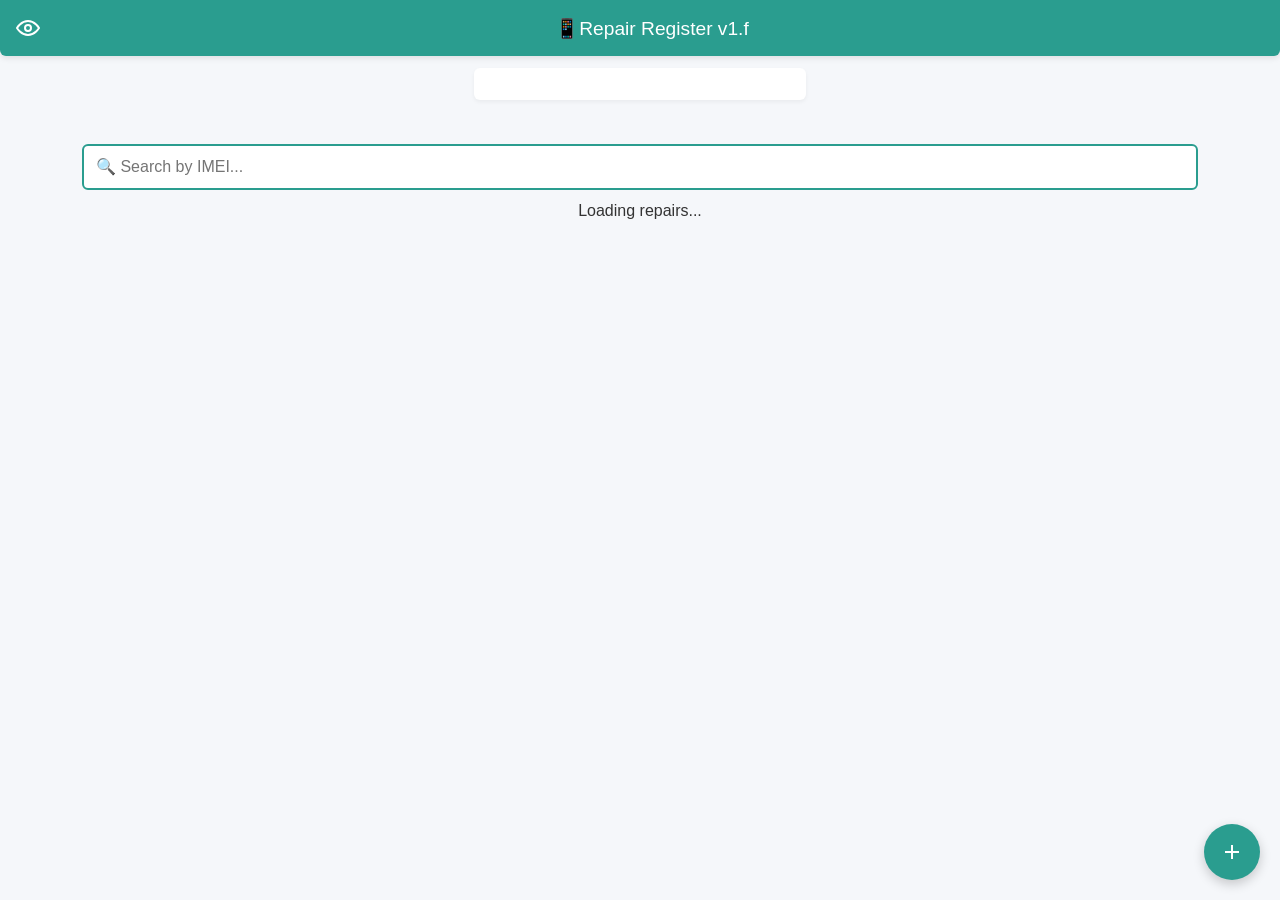
<file: index.html>
<!DOCTYPE html>
<html lang="en">
<head>
  <meta charset="UTF-8" />
    <meta name="viewport" content="width=device-width, initial-scale=1.0, minimum-scale=1.0, maximum-scale=1.0, user-scalable=no" />
    <meta name="format-detection" content="telephone=no" />
    <meta http-equiv="X-UA-Compatible" content="IE=edge" />
    <meta name="MobileOptimized" content="176" />
    <meta name="HandheldFriendly" content="True" />
  <title>Phone Repair Tracker</title>
  <link rel="stylesheet" href="style.css?v=1.f" />
</head>
<body>
  <header>
  <div class="hidetotal">
  <span id="toggleTotalsBtn" style="cursor:pointer;vertical-align:middle;">
    <!-- Eye icon SVG (visible by default) -->
    <svg id="eyeIcon" xmlns="http://www.w3.org/2000/svg" width="24" height="24" style="vertical-align:middle;" viewBox="0 0 24 24" fill="none" stroke="currentColor" stroke-width="2">
      <path d="M1 12s4-7 11-7 11 7 11 7-4 7-11 7-11-7-11-7z"/>
      <circle cx="12" cy="12" r="3"/>
    </svg>
    <!-- Eye-off icon SVG (hidden by default) -->
    <svg id="eyeOffIcon" xmlns="http://www.w3.org/2000/svg" width="24" height="24" style="vertical-align:middle;display:none;" viewBox="0 0 24 24" fill="none" stroke="currentColor" stroke-width="2">
      <path d="M17.94 17.94A10.94 10.94 0 0 1 12 19c-7 0-11-7-11-7a21.81 21.81 0 0 1 5.06-6.06"/>
      <path d="M1 1l22 22"/>
      <path d="M9.53 9.53A3.5 3.5 0 0 0 12 15.5a3.5 3.5 0 0 0 2.47-5.97"/>
      <path d="M14.47 14.47A3.5 3.5 0 0 1 12 8.5a3.5 3.5 0 0 1-2.47 5.97"/>
    </svg>
  </span>
  </div>
  <div class="h2" id="h2s">📱Repair Register v1.f</div>
  </header>
  <div class="main" id="app">
  <div class="totals" id="totals"></div>
    <div class="search-box">
      <input type="text" id="imeiSearch" placeholder="🔍 Search by IMEI..." oninput="filterByImei(this.value)" />
    </div>
    <div id="repairsList">
      <div class="loading">Loading repairs...</div>
    </div>

    <!-- Overlay -->
    <div class="sheet-overlay" id="sheetOverlay" onclick="toggleSheet(false)"></div>

    <!-- Bottom Sheet Form -->
    <div class="bottom-sheet" id="bottomSheet">
      
    </div>
  </div>

  <!-- Floating Action Button -->
    <div class="fab" onclick="toggleAdd(true)">
      <svg viewBox="0 0 24 24"><path d="M19 13h-6v6h-2v-6H5v-2h6V5h2v6h6v2z"/></svg>
</div>


<!--Add Form Start -->
<div class="add-container">
  <div class="head"><button onclick="toggleAdd(false)" class="close-button">Cancel</button >
    <h2>Add New Repair</h2>
    <button onclick="toggleAdd(false)" class="close-button">Close</button >
</div>
    
     
      <form id="repairForm">
        <input type="text" id="customer" placeholder="Customer Name" required />
        <input type="text" id="model" placeholder="Phone Model" required list="phone-models" />
        <datalist id="phone-models">
          <option value="iPhone 15 Pro Max">
          <option value="iPhone 15 Pro">
          <option value="iPhone X">
          <option value="iPhone XR">
          <option value="iPhone 12 Pro">
          <option value="iPhone 12 Pro">
          <option value="iPhone 12 Pro Max">
          <option value="iPhone 6s">
          <option value="iPhone 7 plus">
          <option value="iPhone 13 Pro">
          <option value="iPhone 13 Pro">
          <option value="iPhone 13 Pro Max">
          <option value="iPhone 14">
          <option value="iPhone 14 Pro">
          <option value="iPhone 14 Pro max">
          <option value="iPhone 15 Pro Max">
          <option value="iPhone 6s">
          <option value="iPhone 7">
          <option value="iPhone 8">
          <option value="iPhone 5">
          <option value="iPhone es">
          <option value="Samsung Galaxy S24 Ultra">
          <option value="Samsung Galaxy S23">
          <option value="Samsung Galaxy A54">
          <option value="Itel P40">
          <option value="Itel A06">
          <option value="Readme 12">
          <option value="Xiaomi 14 Pro">
          <option value="Tecno Camon 20">
          <option value="Infinix Note 30">
          <option value="Huawei P60 Pro">
          <option value="Nokia G42">
          <option value="Vivo V29">
          <!-- Add more as needed -->
        </datalist>
        <input type="number" id="imei" placeholder="Phone IMEI (15 digits)" maxlength="15" required list="imei-type"/>
          <datalist id="imei-type">
           <option value="351111111111111">
          <option value="35000000000000">
          </datalist>
        <input id="description" placeholder="Repair Description" required list="repair-type" />
        <datalist id="repair-type">
          <option value="Frp Unlock">
          <option value="Flashing">
          <option value="Icloud Unlock">
          <option value="Icloud Create">
          <option value="Icloud Bypass">
          <option value="Bootloop Repair">
          <option value="Virus Removal">
          <option value="Flashing Reload">
          <option value="Other">
        </datalist>
        <input type="number" id="amount" placeholder="Amount Charged ($)" required />
    <div class="imagebox">
      <input type="file" id="cameraInput" accept="image/*" capture="environment" style="display:none;" />
      <button type="button" id="snapBtn">
        <svg xmlns="http://www.w3.org/2000/svg" width="20" height="20" style="vertical-align:middle;margin-right:4px;" viewBox="0 0 24 24" fill="none" stroke="currentColor" stroke-width="2">
          <path d="M23 19a2 2 0 0 1-2 2H3a2 2 0 0 1-2-2V7a2 2 0 0 1 2-2h3.17a2 2 0 0 0 1.41-.59l1.83-1.82A2 2 0 0 1 10.83 2h2.34a2 2 0 0 1 1.42.59l1.83 1.82A2 2 0 0 0 17.83 5H21a2 2 0 0 1 2 2z"/>
          <circle cx="12" cy="13" r="4"/>
        </svg>
        Snap Photo
      </button>
      <div id="previewBox"></div>
    </div>  
        <button type="submit">Add Repair</button>
      </form> 
</div>
<!--End of Add Form -->

<div class="loader" id="globalLoader" style="display:none;">
  <div class="spinner"></div>
</div>
  <script src="https://telegram.org/js/telegram-web-app.js "></script>
  <script src="app.js?v=1.f"></script>
</body>
</html>
</file>
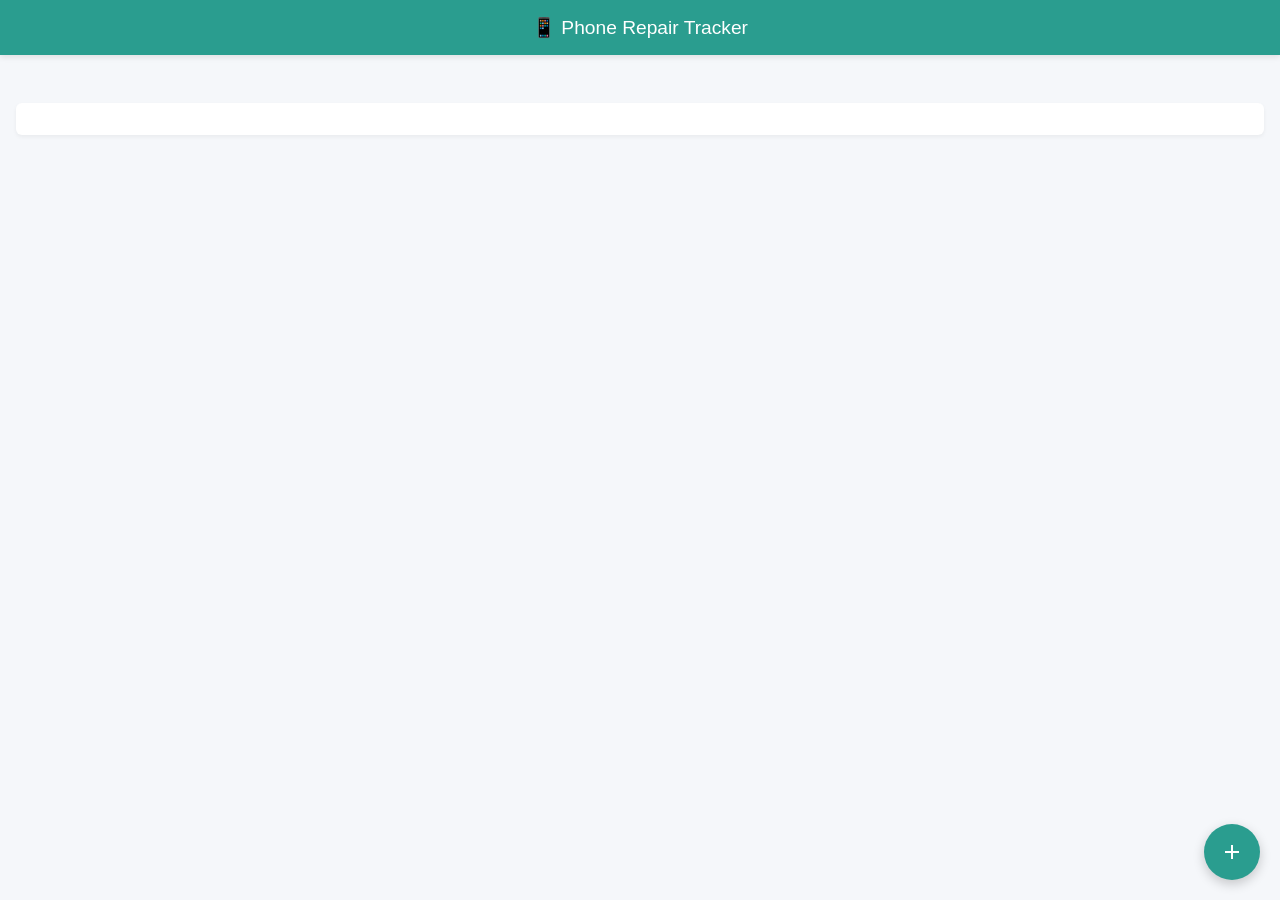
<file: Index.html>
<!DOCTYPE html>
<html lang="en">
<head>
  <meta charset="UTF-8" />
  <meta name="viewport" content="width=device-width, initial-scale=1.0"/>
  <title>Phone Repair Tracker</title>
  <style>
    body {
      font-family: 'Segoe UI', sans-serif;
      margin: 0;
      padding: 0;
      background: #f5f7fa;
      color: #333;
      /* overflow-x: hidden; */
      width:100%;
    }
    header {
      background-color: #2a9d8f;
      color: white;
      padding: 1rem;
      text-align: center;
      font-size: 1.2rem;
      box-shadow: 0 2px 6px rgba(0,0,0,0.1);
    }
    main {
      width: 100%!
      margin: auto;
      padding: 1rem;
    }
    .repair-item {
      background: white;
      border-radius: 6px;
      padding: 10px;
      margin-bottom: 1rem;
      box-shadow: 0 2px 4px rgba(0,0,0,0.05);
    }
    .totals {
      margin-top: 2rem;
      background: white;
      padding: 1rem;
      border-radius: 6px;
      box-shadow: 0 2px 4px rgba(0,0,0,0.05);
    }
    .totals div {
      margin-bottom: 0.5rem;
    }
    .edit-delete {
      display: flex;
      justify-content: space-between;
      margin-top: 0.5rem;
    }
    .edit-delete button {
      background: none;
      border: none;
      color: #2a9d8f;
      font-size: 0.9rem;
      cursor: pointer;
    }
    .edit-delete button:hover {
      text-decoration: underline;
    }

    /* Bottom Sheet */
    .bottom-sheet {
      position: fixed;
      bottom: -100%;
      left: 0;
      width: 100%;
      margin: auto;
      background: white;
      border-radius: 12px 12px 0 0;
      box-shadow: 0 -2px 10px rgba(0,0,0,0.1);
      padding: 1rem;
      z-index: 10001;
      transition: bottom 0.3s ease-in-out;
    }

    .bottom-sheet.active {
      bottom: 0;
    }

    .sheet-overlay {
      position: fixed;
      top: 0;
      left: 0;
      right: 0;
      bottom: 0;
      background: transparent;
      z-index: 999;
      pointer-events: none;
      transition: background 0.3s ease-in-out;
    }

    .sheet-overlay.active {
      background: rgba(0,0,0,0.4);
      pointer-events: auto;
    }

    /* FAB */
    .fab {
      position: fixed;
      bottom: 20px;
      right: 20px;
      width: 56px;
      height: 56px;
      background-color: #2a9d8f;
      border-radius: 50%;
      box-shadow: 0 4px 12px rgba(0,0,0,0.2);
      display: flex;
      align-items: center;
      justify-content: center;
      cursor: pointer;
      z-index: 1000;
      transition: transform 0.2s ease;
    }

    .fab:hover {
      transform: scale(1.05);
    }

    .fab svg {
      fill: white;
      width: 24px;
      height: 24px;
    }

    /* Form Styles Inside Sheet */
    .bottom-sheet input,
    .bottom-sheet textarea,
    .bottom-sheet button {
      width: 100%;
      padding: 0.75rem;
      margin-bottom: 1rem;
      border: 1px solid #ccc;
      border-radius: 6px;
      font-size: 1rem;
    }

    .bottom-sheet button {
      background-color: #2a9d8f;
      color: white;
      cursor: pointer;
      transition: background 0.3s ease;
    }

    .bottom-sheet button:hover {
      background-color: #21867a;
    }
  </style>
</head>
<body>
  <header>📱 Phone Repair Tracker</header>
  <main id="app">
    <div class="totals" id="totals"></div>
    <div id="repairsList"></div>

    <!-- Floating Action Button -->
    <div class="fab" onclick="toggleSheet(true)">
      <svg viewBox="0 0 24 24"><path d="M19 13h-6v6h-2v-6H5v-2h6V5h2v6h6v2z"/></svg>
    </div>

    <!-- Overlay -->
    <div class="sheet-overlay" id="sheetOverlay" onclick="toggleSheet(false)"></div>

    <!-- Bottom Sheet Form -->
    <div class="bottom-sheet" id="bottomSheet">
      <form id="repairForm">
        <input type="text" id="customer" placeholder="Customer Name" required />
        <input type="text" id="model" placeholder="Phone Model" required />
        <textarea id="description" placeholder="Repair Description" required></textarea>
        <input type="number" id="amount" placeholder="Amount Charged ($)" required />
        <button type="submit">Add Repair</button>
      </form>
    </div>
  </main>

  <script src="https://telegram.org/js/telegram-web-app.js "></script>
  <script>
    const WebApp = window.Telegram.WebApp;
    WebApp.ready();

    const repairForm = document.getElementById('repairForm');
    const repairsList = document.getElementById('repairsList');
    const totalsDiv = document.getElementById('totals');
    const bottomSheet = document.getElementById('bottomSheet');
    const sheetOverlay = document.getElementById('sheetOverlay');

    let repairs = [];

    function loadRepairsFromCloud() {
      WebApp.CloudStorage.getKeys((err, keys) => {
        if (!err && keys.includes('repairs')) {
          WebApp.CloudStorage.get('repairs', (err, value) => {
            if (!err && value) {
              try {
                repairs = JSON.parse(value);
                renderRepairs();
                updateTotals();
              } catch (e) {
                console.error("Failed to parse stored data");
              }
            }
          });
        } else {
          repairs = [];
          renderRepairs();
          updateTotals();
        }
      });
    }

    function saveRepairsToCloud() {
      WebApp.CloudStorage.set('repairs', JSON.stringify(repairs), (err) => {
        if (err) console.error("Failed to save to CloudStorage", err);
      });
    }

    function renderRepairs() {
      repairsList.innerHTML = '';
      repairs.forEach((repair, index) => {
        const item = document.createElement('div');
        item.className = 'repair-item';
        item.innerHTML = `
          <strong>${repair.customer}</strong><br/>
          ${repair.model}<br/>
          ${repair.description}<br/>
          💵 $${parseFloat(repair.amount).toFixed(2)}<br/>
          <small>${new Date(repair.date).toLocaleString()}</small>
          <div class="edit-delete">
            <button onclick="editRepair(${index})">Edit</button>
            <button onclick="deleteRepair(${index})">Delete</button>
          </div>
        `;
        repairsList.appendChild(item);
      });
    }

    function updateTotals() {
      const now = new Date();
      const today = now.toISOString().split('T')[0];
      const currentMonth = today.slice(0, 7); // YYYY-MM
      const currentYear = today.slice(0, 4); // YYYY

      let dailyTotal = { count: 0, amount: 0 };
      let monthlyTotal = { count: 0, amount: 0 };
      let yearlyTotal = { count: 0, amount: 0 };

      repairs.forEach(repair => {
        const date = new Date(repair.date);
        const day = date.toISOString().split('T')[0];
        const month = day.slice(0, 7);
        const year = day.slice(0, 4);

        if (day === today) {
          dailyTotal.count++;
          dailyTotal.amount += parseFloat(repair.amount);
        }
        if (month === currentMonth) {
          monthlyTotal.count++;
          monthlyTotal.amount += parseFloat(repair.amount);
        }
        if (year === currentYear) {
          yearlyTotal.count++;
          yearlyTotal.amount += parseFloat(repair.amount);
        }
      });

      totalsDiv.innerHTML = `
        <h3>📊 Totals</h3>
        <div>Today: ${dailyTotal.count} phones - 💵 $${dailyTotal.amount.toFixed(2)}</div>
        <div>This Month: ${monthlyTotal.count} phones - 💵 $${monthlyTotal.amount.toFixed(2)}</div>
        <div>This Year: ${yearlyTotal.count} phones - 💵 $${yearlyTotal.amount.toFixed(2)}</div>
      `;
    }

    repairForm.addEventListener('submit', e => {
      e.preventDefault();
      const repair = {
        customer: document.getElementById('customer').value,
        model: document.getElementById('model').value,
        description: document.getElementById('description').value,
        amount: parseFloat(document.getElementById('amount').value),
        date: new Date().toISOString()
      };
      repairs.unshift(repair);
      saveRepairsToCloud();
      repairForm.reset();
      toggleSheet(false);
      renderRepairs();
      updateTotals();
    });

    function deleteRepair(index) {
      if (confirm("Are you sure you want to delete this repair?")) {
        repairs.splice(index, 1);
        saveRepairsToCloud();
        renderRepairs();
        updateTotals();
      }
    }

    function editRepair(index) {
      const repair = repairs[index];
      const newAmount = prompt("Edit Amount:", repair.amount);
      if (newAmount !== null && !isNaN(parseFloat(newAmount))) {
        repair.amount = parseFloat(newAmount);
        saveRepairsToCloud();
        renderRepairs();
        updateTotals();
      }
    }

    function toggleSheet(show) {
      if (show) {
        bottomSheet.classList.add('active');
        sheetOverlay.classList.add('active');
      } else {
        bottomSheet.classList.remove('active');
        sheetOverlay.classList.remove('active');
      }
    }

    // Load data when app starts
    loadRepairsFromCloud();
  </script>
</body>
</html>
</file>
<file: style.css>
html{
      width: 100%;
      
    }
    body {
      font-family: 'Segoe UI', sans-serif;
      margin: 0;
      padding: 0;
      background: #f5f7fa;
      color: #333;
      width: var(--tg-viewport-stable-width, 100%);
      position: relative;
    height: var(--tg-viewport-stable-height, 100vh); /* Set the height to 100% of the viewport height */ 
    display: flex;
    flex-direction: column;
    overflow: hidden;
    }

    header {
    background-color: #2a9d8f;
    border-radius: 0 0 6px 6px;
    color: white;
    padding: 1rem;
    text-align: center;
    font-size: 1.2rem;
    box-shadow: 0 2px 6px rgba(0,0,0,0.1);
    display: flex;
    align-items: center;
    justify-content: center;
    align-content: center;
    flex-direction: row;
    }


    header .h2{
      flex: 1;
    }

   .main {
      display:flex;
    flex-direction: column ;
    align-items: center; 
    margin: 0;
    padding: 0;
    position: relative;
    width: var(--tg-viewport-stable-width, 100%);
    overflow: hidden;
    overflow-y: scroll;
    height: calc(var(--tg-viewport-stable-height, 100vh) - 60px); /* Adjust height to account for header */

    }
    .search-box {
      margin-bottom: 1rem;
      width: var(--tg-viewport-stable-width, 100%);
     margin: 12px;
    display:flex;
    flex-direction: column ;
    justify-content: center;
    align-items: center; 
    }
    .search-box input {
    width: 85%;
    padding: 0.75rem;
    border-radius: 6px;
    border: 2px solid #2a9d8f;
    font-size: 1rem;
    }


    .search-box input:focus {
    border: 2px solid #8F2D56;
    outline: 2px solid #8F2D56;
    }




    .search-box input:active {
    border: 2px solid #8F2D56;
    }

/*
*Repair Item Styles
*These styles are used for each repair item displayed in the list
*They include a background, border radius, padding, and box shadow
*/

    .repair-item {
      background: white;
      border-radius: 6px;
      padding: 10px;
      width: 290px;
      margin: 12px;
      margin-bottom: 1rem;
      box-shadow: 0 2px 4px rgba(0,0,0,0.05);
    }


    .repair-item .content {
    display: flex;
    flex-direction: row;
    align-items: stretch;
    text-align: center;
    align-content: stretch;
    justify-content: flex-start;
    width: 100%;
    overflow: hidden;
    }



    .repair-item .content .texts {
    display: flex;
    flex-direction: column;
    flex-wrap: nowrap;
    width: 80%;
    margin: 0 5px;
    justify-content: flex-start;
    /* align-content: flex-start; */
    align-items: flex-start;
    }

    .texts .rname{
    font-size: 1.1rem;
    font-weight: 800;
    }

    .texts div{
    font-size: 0.8rem;
    white-space: nowrap;
    text-overflow: ellipsis;
    width: 80%;
    overflow: hidden;
    text-align: left;
    }


   .repair-item .content img {
    height: 110px;
    width: 60px;
    object-fit: cover;
    border-radius: 3px;
    }

    /*  
    *Totals Styles
    */

    .totals {
      margin-top: 2rem;
      width: 300px;
      background: white;
      padding: 1rem;
      border-radius: 6px;
      box-shadow: 0 2px 4px rgba(0,0,0,0.05);
      margin: 12px;
      margin-bottom: 2rem;
    }

    .totals-main {
      display: grid;
      grid-template-columns: auto auto;
      width: 100%;
      gap: 6px;
    }


   .colors{
    color: #8F2D56;
   color: #73D2DE;
   color: #FBB13C;
   color: #D81159;
   color: #218380;
   }


    .totals-main div {
    text-align: center;
    border-radius: 9px;
    margin: 0px;
    padding: 0.5rem;
    display: grid;
    justify-items: center;
    align-items: center;
    justify-content: center;
    align-content: center;
    }

    .totals-main div h2 {
    font-size: 0.9rem;
    margin: 0px;
    padding: 0px;
    }

    .totals-main .monthly {
        background-color: #D81159;
        color: whitesmoke;
    }



    .totals-main .yearly {
        background-color: #FBB13C;
        color: whitesmoke;
    }



    .totals-main .daily{
    background-color: #2a9d8f;
    color: whitesmoke;
    grid-row: 1 / span 3;
    }


    .repairs,.revenues {
    font-size: 1.3rem;
    font-weight: 900;
    padding: 0px !important;
    }

    .repairs::before{
        content: 'Repairs📱';
        font-size: 0.6rem;
        font-style: italic;
        font-weight: 300;
    }

    .revenues::before {
        content: 'Revenues💵';
               font-size: 0.6rem;
        font-style: italic;
        font-weight: 300;
     }

    /*  
    *End Totals Styles
    */

    .edit-delete {
      display: none;
      justify-content: space-between;
      margin-top: 0.5rem;
    }
    .edit-delete button {
      background: none;
      border: none;
      color: #2a9d8f;
      font-size: 0.9rem;
      cursor: pointer;
    }
    .edit-delete button:hover {
      text-decoration: underline;
    }

    /* Bottom Sheet */
    .bottom-sheet {
      position: fixed;
      bottom: -100%;
      left: 0;
      width: 100%;
      margin: 0;
      background: white;
      border-radius: 12px 12px 0 0;
      box-shadow: 0 -2px 10px rgba(0,0,0,0.1);
      padding: 0;
      z-index: 10001;
      transition: bottom 0.3s ease-in-out;
    display: flex;
    justify-content: center;
    align-items: center;
    flex-direction: column;
    }

    .bottom-sheet.active {
      bottom: 0;
    }

    .sheet-overlay {
      position: fixed;
      top: 0;
      left: 0;
      right: 0;
      bottom: 0;
      background: transparent;
      z-index: 10000;
      pointer-events: none;
      transition: background 0.3s ease-in-out;
    }

    .sheet-overlay.active {
      background: rgba(0,0,0,0.4);
      pointer-events: auto;
    }

    /* FAB */
    .fab {
      position: fixed;
      bottom: 20px;
      right: 20px;
      width: 56px;
      height: 56px;
      background-color: #2a9d8f;
      border-radius: 50%;
      box-shadow: 0 4px 12px rgba(0,0,0,0.2);
      display: flex;
      align-items: center;
      justify-content: center;
      cursor: pointer;
      z-index: 1000;
      transition: transform 0.2s ease;
    }

    .fab:hover {
      transform: scale(1.05);
    }

    .fab svg {
      fill: white;
      width: 24px;
      height: 24px;
    }

    /* Form Styles Inside Sheet */

     #repairForm{
    width: 100%;
    display: flex;
    justify-content: center;
    align-items: center;
    flex-direction: column;
    padding-top: 12px;
    margin: 0;
}
    .bottom-sheet input,
    .bottom-sheet textarea,
    .bottom-sheet button {
      width:  90%;
      padding: 0.75rem;
      margin-bottom: 1rem;
      border: 1px solid #ccc;
      border-radius: 6px;
      font-size: 1rem;
    }

    .bottom-sheet button {
      background-color: #2a9d8f;
      color: white;
      cursor: pointer;
      transition: background 0.3s ease;
    }

    .bottom-sheet button:hover {
      background-color: #21867a;
    }

/* 
*Add Container Styles
*This is a fixed container that appears on top of the main content
*It is used to add new repairs or revenues
*/

    .add-container {
    position: fixed;
    bottom: 0;
    left: 0;
    right: 0;
    top: 0;
    width: 100%;
    height: var(--tg-viewport-stable-height, 100%);
    background: white;
    padding: 0;
    display: none;
    flex-direction: column;
    align-content: center;
    align-items: stretch;
    overflow-x: scroll;
    transition: all cubic-bezier(0.86, -0.06, 0.15, 1) 0.5s;
    }


      .add-container  input,
    .add-container  textarea,
    .add-container button {
    width: 90%;
    padding: 0.75rem;
    height: 40px;
    margin-bottom: 1rem;
    border: 1px solid #ccc;
    border-radius: 6px;
    font-size: 1rem;
    }

 

      .add-container  input:focus,
    .add-container  textarea:focus {
    outline: 2px solid #2a9d8f;
    }

    .add-container  button {
    background-color: #2a9d8f;
    color: white;
    cursor: pointer;
    height: 60px;
    transition: background 0.3s ease;
    }


    .add-container  button:hover {
      background-color: #21867a;
    }


        /* Close Button */
    .add-container .head {
    display: flex;
    justify-content: space-between;
    align-items: baseline;
    padding: 12px 5px;
    height: 40px;
    background: #2a9d8f;
    color: white;
    border-radius: 0 0 6px 6px;
    box-shadow: 0 2px 4px rgba(0,0,0,0.1);
    flex-direction: row;
    }
    .add-container .head h2 {
      margin: 0;
      font-size: 1.2rem;
    }

   .add-container   #previewBox{
    width: 80px;
    height: 80px;
    border: 3px solid #21867a;
    background: #f5f7fa;
    border-radius: 9px;
    overflow: hidden;
    display: flex;
    justify-content: center;
    align-items: center;
    margin-bottom: 1rem;
    }

     .add-container #previewBox img {
      width: 100%;
      height: 100%;
      object-fit: cover;
    }
    .add-container .close-button {
    border: none;
    cursor: pointer;
    width: auto !important;
    height: 40px !important;
    font-size: 15px;
    font-weight: 900;
    display: flex;
    align-items: center;
    justify-content: center;
    align-content: center;
    flex-direction: row;
    }

    .add-container .close-button svg {
      margin-left: 2px;
      width: 24px;
      height: 24px;
      fill: #ffffff;
      transition: opacity 0.3s ease;
    }
    .add-container .close-button:hover {
      opacity: 0.8;
    }



  .add-container .imagebox{
    width: 95%;
    display: flex;
    align-items: center;
    align-content: center;
    flex-direction: row;
  }


  .add-container .imagebox button{
    height: 80px;
    flex: 1;
    margin-right: 6px;
  }


  .add-container .imagebox input{

  }

  .loader {
  position: fixed;
  z-index: 19999;
  left: 0; top: 0; right: 0; bottom: 0;
  background: rgba(255,255,255,0.7);
  display: flex;
  align-items: center;
  justify-content: center;
}

.spinner {
  border: 6px solid #eee;
  border-top: 6px solid #218380;
  border-radius: 50%;
  width: 48px;
  height: 48px;
  animation: spin 1s linear infinite;
}
@keyframes spin {
  100% { transform: rotate(360deg); }
}
</file>
